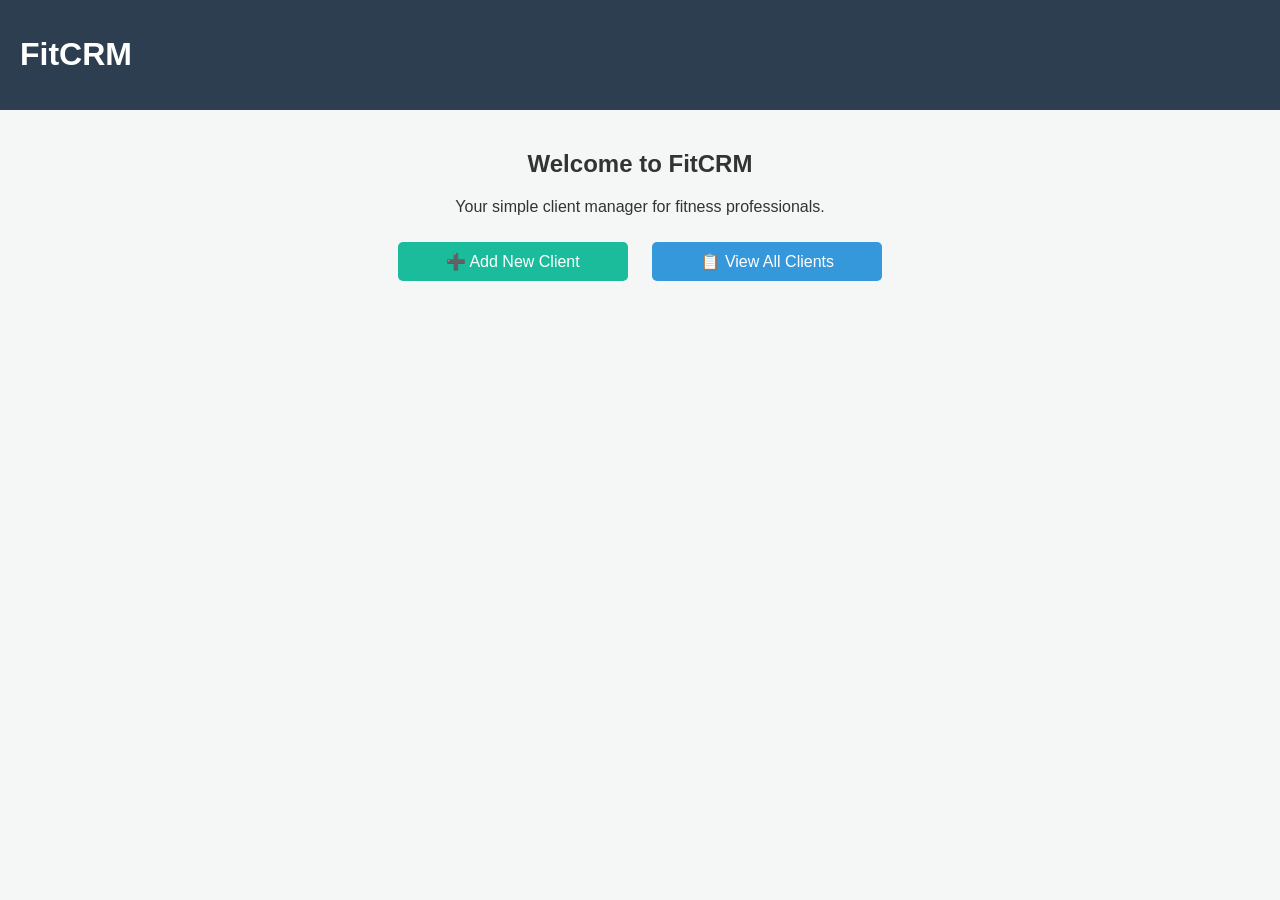
<file: index.html>
<!DOCTYPE html>
<html lang="en">
<head>
    <meta charset="UTF-8">
    <meta name="viewport" content="width=device-width, initial-scale=1.0">
    <title>FitCRM - Client Manager</title>
    <link rel="stylesheet" href="css/styles.css">
</head>
<body>
    <header class="navbar">
        <h1>FitCRM</h1>
    </header>
    <main class="container centered-nav">
        <h2>Welcome to FitCRM</h2>
        <p>Your simple client manager for fitness professionals.</p>
        <nav class="main-navigation">
            <a href="client-form.html" class="button primary">➕ Add New Client</a>
            <a href="client-list.html" class="button secondary">📋 View All Clients</a>
        </nav>
    </main>
</body>
</html>
</file>
<file: css/styles.css>
/* --- Global Styles --- */
body {
    font-family: sans-serif;
    margin: 0;
    padding: 0;
    background-color: #f4f7f6;
    color: #333;
}

.container {
    max-width: 1000px;
    margin: 40px auto;
    padding: 0 20px;
}

/* --- Navigation Bar --- */
.navbar {
    background-color: #2c3e50;
    color: white;
    padding: 15px 20px;
    display: flex;
    justify-content: space-between;
    align-items: center;
}

.navbar h1 a, .navbar a {
    color: white;
    text-decoration: none;
    margin-left: 15px;
}

.navbar h1 a {
    font-size: 1.5em;
}

/* --- Buttons & Links --- */
.button {
    padding: 10px 15px;
    border: none;
    border-radius: 5px;
    cursor: pointer;
    text-align: center;
    text-decoration: none;
    display: inline-block;
    transition: background-color 0.3s;
}

.button.primary {
    background-color: #1abc9c;
    color: white;
}

.button.primary:hover {
    background-color: #16a085;
}

.button.secondary {
    background-color: #3498db;
    color: white;
}

.button.secondary:hover {
    background-color: #2980b9;
}

.button-small {
    padding: 5px 8px;
    font-size: 0.85em;
    margin: 2px;
}

.action-edit {
    background-color: #f39c12;
    color: white;
}

.action-delete {
    background-color: #e74c3c;
    color: white;
}

/* --- Index Page Navigation --- */
.centered-nav {
    text-align: center;
}

.main-navigation a {
    margin: 10px;
    min-width: 200px;
}

/* --- Form Styles (Client-Form.html) --- */
.client-form {
    background: white;
    padding: 30px;
    border-radius: 8px;
    box-shadow: 0 2px 4px rgba(0, 0, 0, 0.1);
}

/* Use CSS Grid for the form layout */
.form-grid {
    display: grid;
    grid-template-columns: repeat(auto-fit, minmax(250px, 1fr));
    gap: 20px;
    margin-bottom: 20px;
}

.form-group label {
    display: block;
    margin-bottom: 5px;
    font-weight: bold;
}

.form-group input, .form-group select, .form-group textarea {
    width: 100%;
    padding: 10px;
    border: 1px solid #ccc;
    border-radius: 4px;
    box-sizing: border-box; /* Important for padding/border not breaking width */
}

.large-group {
    grid-column: 1 / -1; /* Make these elements span all columns */
}

/* --- Client List Styles (Client-List.html) --- */
.search-bar {
    display: flex;
    gap: 10px;
    margin-bottom: 20px;
}

.search-bar input {
    flex-grow: 1;
    padding: 10px;
    border: 1px solid #ccc;
    border-radius: 5px;
}

.client-table-wrapper {
    overflow-x: auto; /* Allows table scrolling on small screens */
}

table {
    width: 100%;
    border-collapse: collapse;
    background: white;
}

th, td {
    border: 1px solid #ddd;
    padding: 12px;
    text-align: left;
}

th {
    background-color: #ecf0f1;
    font-weight: bold;
}

/* Zebra striping for readability */
tbody tr:nth-child(even) {
    background-color: #f9f9f9;
}

/* --- Client View Styles (Client-View.html) --- */
/* Use CSS Grid for the client details page layout */
.client-view-grid {
    display: grid;
    grid-template-columns: 1fr 1fr; /* Two equal columns on desktop */
    gap: 20px;
    margin-top: 20px;
}

.detail-card {
    background: white;
    padding: 20px;
    border-radius: 8px;
    box-shadow: 0 1px 3px rgba(0, 0, 0, 0.1);
}

.detail-card h3 {
    border-bottom: 2px solid #1abc9c;
    padding-bottom: 10px;
    margin-top: 0;
}

.large-section {
    grid-column: 1 / -1; /* Make these sections span both columns on desktop */
}

/* --- Media Queries for Mobile Responsiveness --- */
@media (max-width: 768px) {
    .navbar {
        flex-direction: column;
        align-items: flex-start;
    }

    .navbar nav {
        margin-top: 10px;
    }

    .navbar nav a {
        margin-left: 0;
        margin-right: 15px;
    }

    /* Hide less essential table columns on mobile */
    .hide-on-mobile {
        display: none;
    }
    
    /* Make buttons full width on mobile */
    .main-navigation a {
        display: block;
        width: 100%;
        margin-bottom: 10px;
    }

    /* Stack grid items on mobile for forms and view page */
    .form-grid, .client-view-grid {
        grid-template-columns: 1fr;
    }
    
    .large-group, .large-section {
        grid-column: auto;
    }
}
</file>
